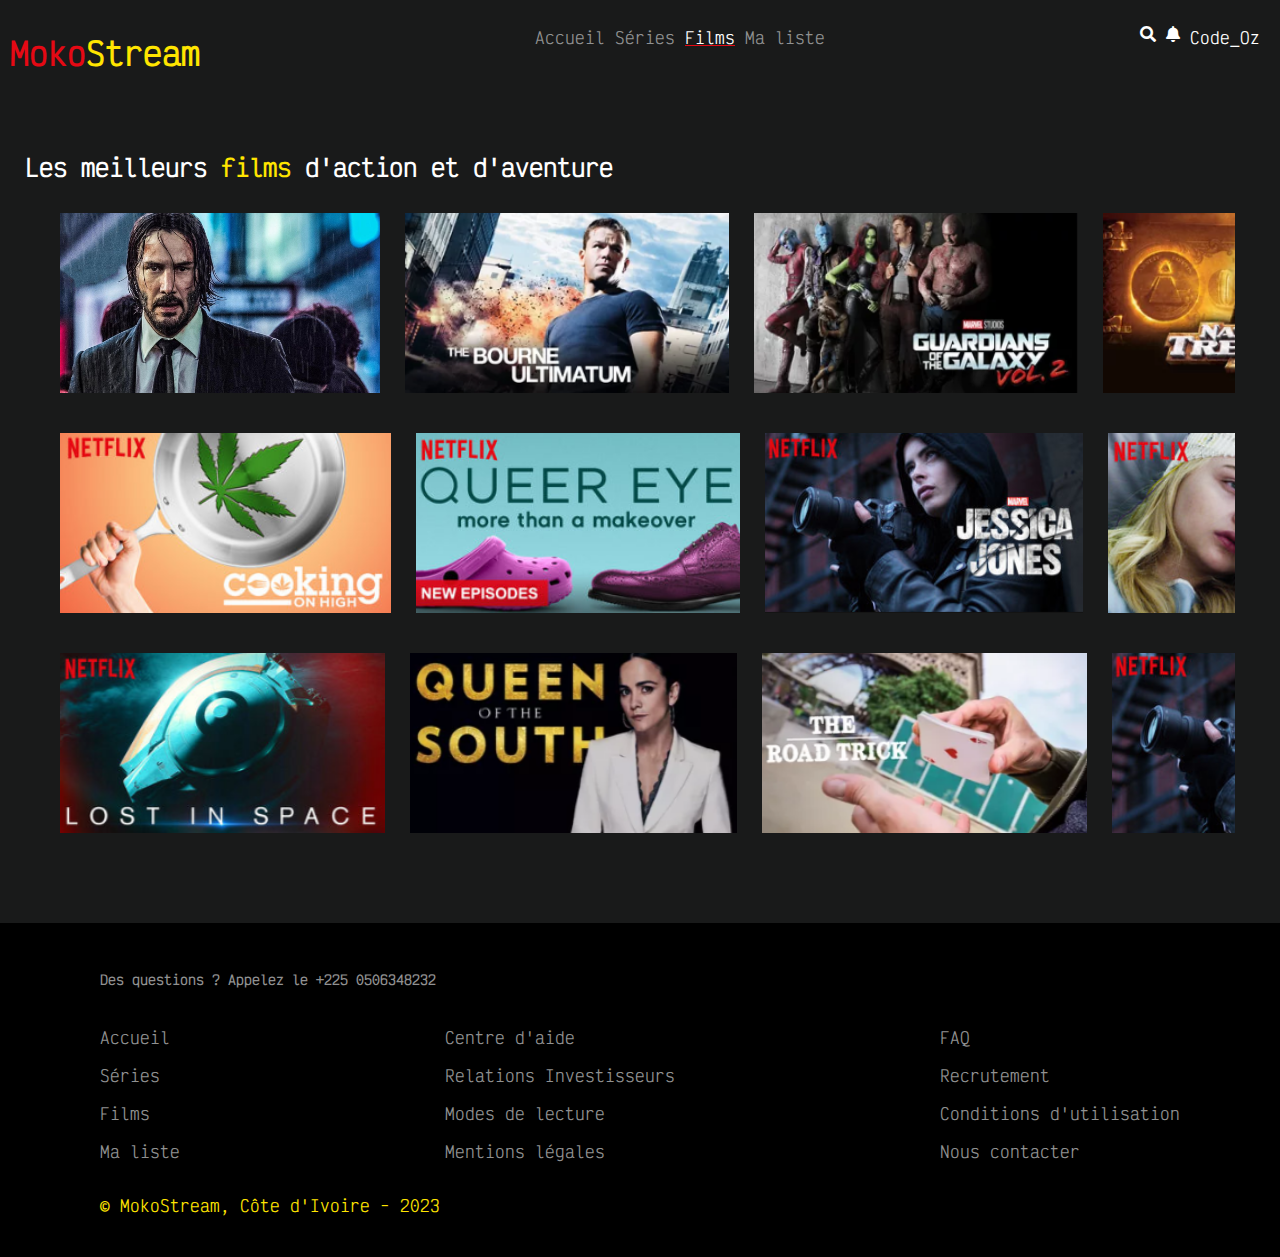
<file: html/films.html>
<html>

<head>
    <title>MokoStream - Code_Oz</title>
    <meta charset="utf-8">
    <link rel="stylesheet" href="../style.css">
    <link rel="stylesheet" href="https://use.fontawesome.com/releases/v5.13.0/css/all.css">
</head>

<body>
    <!-- Barre de navigation -->
    <nav>

        <div class="gauche">
            <div class="onglets">
                <h1><a href="../index.html" style="text-decoration: none;"><span style="color: #e50914;">Moko</span><span style="color:#ffe500">Stream</span></a></h1>
            </div>
        </div>
        <div class="centre">
            <div class="onglets">
                <p><a href="../index.html">Accueil</a></p>
                <p><a href="./series.html">Séries</a></p>
                <p><a href="./films.html" class="active">Films</a></p>
                <p><a href="./liste.html">Ma liste</a></p>
            </div>
        </div>
        <div class="droite">
            <p><i class="fas fa-search"></i></p>
            <p><i class="fas fa-bell"></i></p>
            <p>Code_Oz</p>
        </div>

    </nav>
    <!-- Fin de la barre de navigation -->

    <div class="films-et-series">
        <!-- Films d'action et aventures -->
        <section class="section action-aventure">
            <h2>Les meilleurs <span style="color: #ffe500;">films</span> d'action et d'aventure</h2>
            <div class="list">
                <a href="./regarder.html"><img src="../img/week.jpeg" alt=""></a>
                <a href="./regarder.html"><img src="../img/m2.PNG" alt=""></a>
                <a href="./regarder.html"><img src="../img/m3.PNG" alt=""></a>
                <a href="./regarder.html"><img src="../img/m4.PNG" alt=""></a>
                <a href="./regarder.html"><img src="../img/m5.PNG" alt=""></a>
                <a href="./regarder.html"><img src="../img/m6.PNG" alt=""></a>
            </div>
            <div class="list">
                <a href="./regarder.html"><img src="../img/o1.PNG" alt=""></a>
                <a href="./regarder.html"><img src="../img/o2.PNG" alt=""></a>
                <a href="./regarder.html"><img src="../img/o3.PNG" alt=""></a> 
                <a href="./regarder.html"><img src="../img/o4.PNG" alt=""></a>
                <a href="./regarder.html"><img src="../img/o5.PNG" alt=""></a>
                <a href="./regarder.html"><img src="../img/o6.PNG" alt=""></a>
            </div>
            <div class="list">
                <a href="./regarder.html"><img src="../img/r1.PNG" alt=""></a>
                <a href="./regarder.html"><img src="../img/r2.PNG" alt=""></a>
                <a href="./regarder.html"><img src="../img/p1.PNG" alt=""></a>
                <a href="./regarder.html"><img src="../img/tv12.PNG" alt=""></a>
                <a href="./regarder.html"><img src="../img/t3.PNG" alt=""></a>
                <a href="./regarder.html"><img src="../img/tv6.PNG" alt=""></a>
            </div>
        </section>
        <!-- Fin des films d'action et aventure -->
    </div>

    <!-- Pied de page -->
    <footer>
        <h5>Des questions ? Appelez le +225 0506348232</h5>
        <div class="colonnes">
            <div class="colonne">
                <p>Accueil</p>
                <p>Séries</p>
                <p>Films</p>
                <p>Ma liste</p>
            </div>
            <div class="colonne">
                <p>Centre d'aide</p>
                <p>Relations Investisseurs</p>
                <p>Modes de lecture</p>
                <p>Mentions légales</p>
            </div>
            <div class="colonne">
                <p>FAQ</p>
                <p>Recrutement</p>
                <p>Conditions d'utilisation</p>
                <p>Nous contacter</p>
            </div>
        </div>
        <p style="color: #ffe500;">&copy MokoStream, Côte d'Ivoire - 2023</p>
    </footer>
    <!-- Fin du pied de page -->
</body>
</html>
</file>
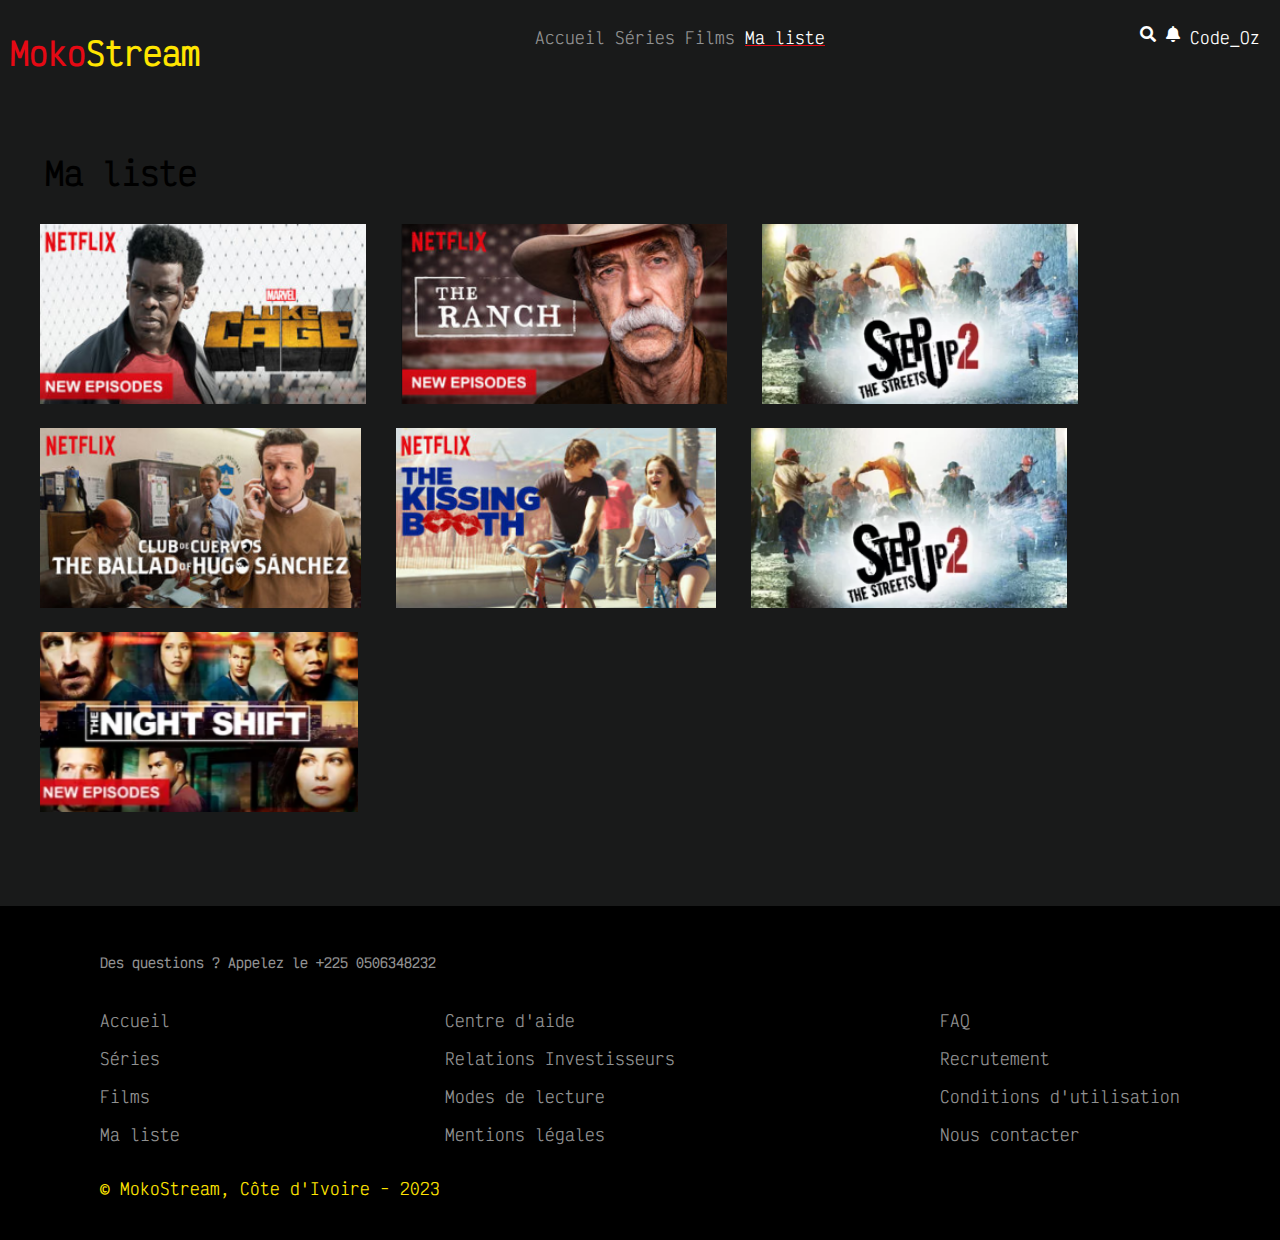
<file: html/liste.html>
<html>

<head>
    <title>MokoStream - Code_Oz</title>
    <meta charset="utf-8">
    <link rel="stylesheet" href="../style.css">
    <link rel="stylesheet" href="https://use.fontawesome.com/releases/v5.13.0/css/all.css">
</head>

<body style="background-color: #191a1a;">
    <!-- Barre de navigation -->
    <nav>

        <div class="gauche">
            <div class="onglets">
                <h1><a href="../index.html" style="text-decoration: none;"><span style="color: #e50914;">Moko</span><span style="color:#ffe500">Stream</span></a></h1>
            </div>
        </div>
        <div class="centre">
            <div class="onglets">
                <p><a href="../index.html">Accueil</a></p>
                <p><a href="./series.html">Séries</a></p>
                <p><a href="./films.html">Films</a></p>
                <p><a href="#" class="active">Ma liste</a></p>
            </div>
        </div>
        <div class="droite">
            <p><i class="fas fa-search"></i></p>
            <p><i class="fas fa-bell"></i></p>
            <p>Code_Oz</p>
        </div>

    </nav>
    <!-- Fin de la barre de navigation -->
    <div class="films-et-series">
        <section class="section series-violentes">
            <h1 class="list">Ma liste</h1>
            <div class="box">
              <a href=""><img src="../img/t1.PNG" alt=""></a>
              <a href=""><img src="../img/t2.PNG" alt=""></a>
              <a href=""><img src="../img/t3.PNG" alt=""></a>
              <a href=""><img src="../img/t4.PNG" alt=""></a>
              <a href=""><img src="../img/t5.PNG" alt=""></a>
              <a href=""><img src="../img/t3.PNG" alt=""></a>
              <a href=""><img src="../img/t6.PNG" alt=""></a>                  
            </div>
        </section>
    </div>

    <!-- Pied de page -->
    <footer>
        <h5>Des questions ? Appelez le +225 0506348232</h5>
        <div class="colonnes">
            <div class="colonne">
                <p>Accueil</p>
                <p>Séries</p>
                <p>Films</p>
                <p>Ma liste</p>
            </div>
            <div class="colonne">
                <p>Centre d'aide</p>
                <p>Relations Investisseurs</p>
                <p>Modes de lecture</p>
                <p>Mentions légales</p>
            </div>
            <div class="colonne">
                <p>FAQ</p>
                <p>Recrutement</p>
                <p>Conditions d'utilisation</p>
                <p>Nous contacter</p>
            </div>
        </div>
        <p style="color: #ffe500;">&copy MokoStream, Côte d'Ivoire - 2023</p>
    </footer>
    <!-- Fin du pied de page -->
</body>
</html>
</file>
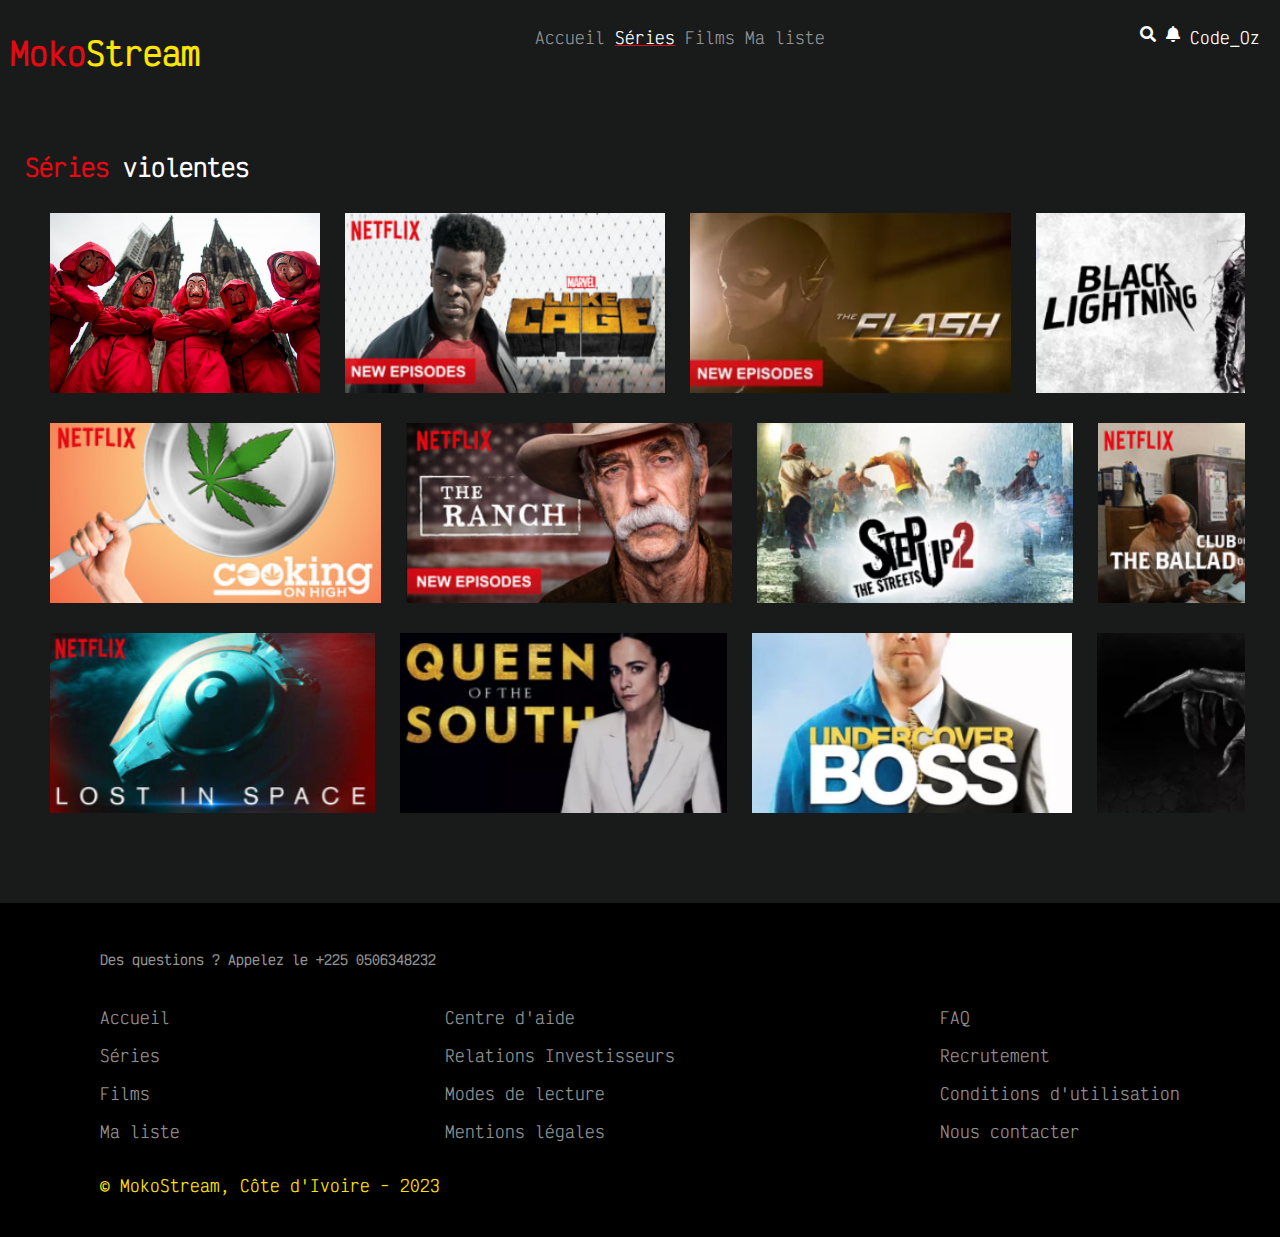
<file: html/series.html>
<html>

<head>
    <title>MokoStream - Code_Oz</title>
    <meta charset="utf-8">
    <link rel="stylesheet" href="../style.css">
    <link rel="stylesheet" href="https://use.fontawesome.com/releases/v5.13.0/css/all.css">
</head>

<body style="background-color: #191a1a;">
    <!-- Barre de navigation -->
    <nav>

        <div class="gauche">
            <div class="onglets">
                <h1><a href="../index.html" style="text-decoration: none;"><span style="color: #e50914;">Moko</span><span style="color:#ffe500">Stream</span></a></h1>
            </div>
        </div>
        <div class="centre">
            <div class="onglets">
                <p><a href="../index.html">Accueil</a></p>
                <p><a href="./series.html" class="active">Séries</a></p>
                <p><a href="./films.html">Films</a></p>
                <p><a href="./liste.html">Ma liste</a></p>
            </div>
        </div>
        <div class="droite">
            <p><i class="fas fa-search"></i></p>
            <p><i class="fas fa-bell"></i></p>
            <p>Code_Oz</p>
        </div>

    </nav>
    <!-- Fin de la barre de navigation -->

    <!-- Les séries violentes -->
    <div class="films-et-series">
        <section class="section series-violentes">
            <h2 style="color: #fff;"><span style="color: #e50914;">Séries</span> violentes</h2>
            <div class="list" style="margin: 10px;">
                <a href="./regarderS.html"><img src="../img/casa.jpg" alt=""></a>
                <a href="./regarderS.html"><img src="../img/tv2.PNG" alt=""></a>
                <a href="./regarderS.html"><img src="../img/tv3.PNG" alt=""></a>
                <a href="./regarderS.html"><img src="../img/tv4.PNG" alt=""></a>
                <a href="./regarderS.html"><img src="../img/tv5.PNG" alt=""></a>
                <a href="./regarderS.html"><img src="../img/tv6.PNG" alt=""></a>
            </div>
            <div class="list" style="margin: 10px;">
                <a href="./regarderS.html"><img src="../img/o1.PNG" alt=""></a>
                <a href="./regarderS.html"><img src="../img/t2.PNG" alt=""></a>
                <a href="./regarderS.html"><img src="../img/t3.PNG" alt=""></a>
                <a href="./regarderS.html"><img src="../img/t4.PNG" alt=""></a>
                <a href="./regarderS.html"><img src="../img/t5.PNG" alt=""></a>
                <a href="./regarderS.html"><img src="../img/t6.PNG" alt=""></a> 
            </div>
            <div class="list" style="margin: 10px;">
                <a href="./regarderS.html"><img src="../img/r1.PNG" alt=""></a>
                <a href="./regarderS.html"><img src="../img/r2.PNG" alt=""></a>
                <a href="./regarderS.html"><img src="../img/r3.PNG" alt=""></a>
                <a href="./regarderS.html"><img src="../img/r4.PNG" alt=""></a>
                <a href="./regarderS.html"><img src="../img/r5.PNG" alt=""></a>
                <a href="./regarderS.html"><img src="../img/r6.PNG" alt=""></a>
            </div>
        </section>
    </div>
    <!-- Fin des séries violentes -->

    <!-- Pied de page -->
    <footer>
        <h5>Des questions ? Appelez le +225 0506348232</h5>
        <div class="colonnes">
            <div class="colonne">
                <p>Accueil</p>
                <p>Séries</p>
                <p>Films</p>
                <p>Ma liste</p>
            </div>
            <div class="colonne">
                <p>Centre d'aide</p>
                <p>Relations Investisseurs</p>
                <p>Modes de lecture</p>
                <p>Mentions légales</p>
            </div>
            <div class="colonne">
                <p>FAQ</p>
                <p>Recrutement</p>
                <p>Conditions d'utilisation</p>
                <p>Nous contacter</p>
            </div>
        </div>
        <p style="color: #ffe500;">&copy MokoStream, Côte d'Ivoire - 2023</p>
    </footer>
    <!-- Fin du pied de page -->
</body>
</html>
</file>
<file: style.css>
@import url('https://fonts.googleapis.com/css2?family=Victor+Mono:ital,wght@0,400;0,700;1,700&display=swap');

body {
    padding: 0;
    margin: 0;
    font-family: 'Victor Mono', monospace;
}

header {
    background-image: url('./img/banner.jpeg');
    background-size: cover;
    background-position: center;
    background-repeat: no-repeat;
    height: 70vh;
    display: flex;
    flex-wrap: wrap;
    justify-content: center;
    align-items: center;
    padding: 25px 100px;
    color: #fff;
}

header .texte {
    text-align: center;
    width: 50%;
    text-align: justify;
}

header .h1 {
    font-size: 3rem;
    margin-bottom: 20px;
}

header .p {
    text-align: justify;
    font-size: 1.5rem;
    margin-bottom: 20px;
}

.bouton-rouge {
    padding: 10px 20px;
    border: 1px solid #e50914;
    border-radius: 5px;
    background: none;
    color: #fff;
    font-size: 1.2rem;
    cursor: pointer;
}

.bouton-rouge:hover {
    background-color: #e50914;
}

.bouton-blanc {
    padding: 10px 20px;
    border: 1px solid #ffe500;
    border-radius: 5px;
    background: none;
    color: #fff;
    font-size: 1.2rem;
    cursor: pointer;
}

.bouton-blanc:hover {
    background-color: #ffe500;
}


/* La barre de navigation */
nav {
    display: flex;
    flex-wrap: wrap;
    justify-content: space-between;
    background-color: #191a1a;
    color: #fff;
    padding: 10px 10px;
}

nav .gauche {
    display: flex;
    flex-wrap: wrap;
}

nav .gauche .onglets {
    display: flex;
    flex-wrap: wrap;
    /* margin-left: 10px; */
}

nav .gauche .onglets p {
    
    margin-left: 10px;
    cursor: pointer;
    color: #909191;
}

nav .centre {
    display: flex;
    flex-wrap: wrap;
}

nav .centre .onglets {
    display: flex;
    flex-wrap: wrap;
    margin-left: 10px;
}

nav .centre .onglets p {
    margin-left: 10px;
    cursor: pointer;
    color: #909191;
}

nav .centre .onglets a {
    color: #909191;
    text-decoration: none;
}

nav .centre .onglets a.active {
    color: #fff;
    text-decoration: underline #e50914;
}

nav .centre .onglets p a:hover {
    color: #fff;
    text-decoration: underline #e50914;
    /* margin-bottom: 20px; */
}

nav .droite {
    display: flex;
    flex-wrap: wrap;
}

nav .droite p {
    margin-right: 10px;
    cursor: pointer;
}

/* Fin de la barre de navigation */

/* Les films et séries */
.films-et-series {
    background-color: #191a1a;
    padding: 25px;
}

.films-et-series .section {
    margin-bottom: 55px;
}

.films-et-series .section h2 {
    color: #fff;
}

.films-et-series .section .list {
    margin: 20px;
    display: flex;
    overflow-x: auto;
}

.films-et-series .section a {
    padding-left: 5px;
    transition: transform 0.25s;
}

.films-et-series .section a:hover {
    transform: scale(1.1);
}

.films-et-series .section a img {
    margin: 10px;
    height: 180px;
}

.films-et-series .section video {
    margin: 10px;
    height: 180px;
    text-decoration: none;
}

/* Fin des films et séries */


/* Pied de page */
footer {
    background-color: #000;
    padding: 25px 100px;
    color: #909191;
}

footer .colonnes {
    display: flex;
    flex-wrap: wrap;
    justify-content: space-between;
}

/* Fin du pied de page */
</file>
